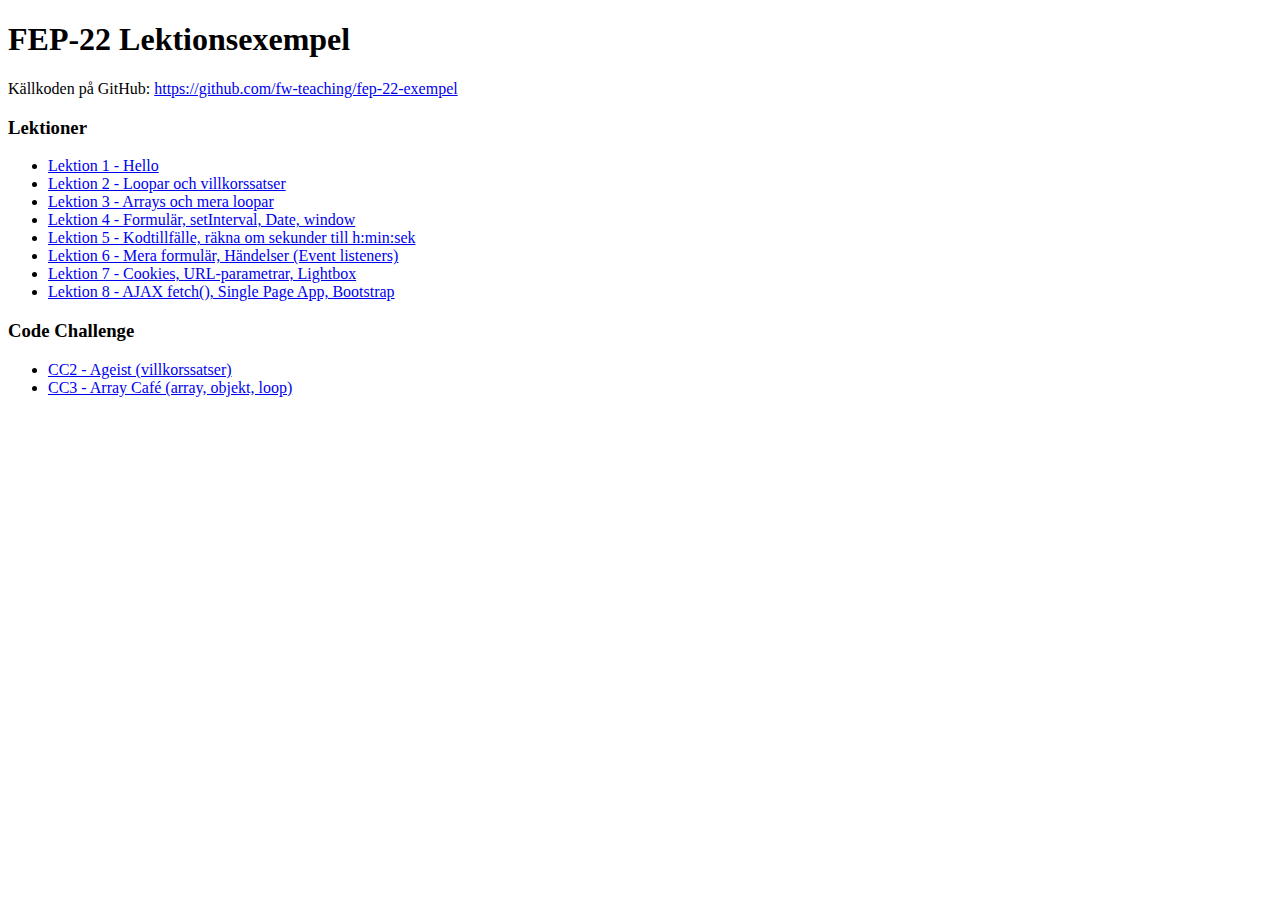
<file: index.html>
<!DOCTYPE html>
<html lang="en">
<head>
    <meta charset="UTF-8">
    <meta http-equiv="X-UA-Compatible" content="IE=edge">
    <meta name="viewport" content="width=<device-width>, initial-scale=1.0">
    <title>Front-end-programmering 2022</title>
</head>
<body>
    <h1>FEP-22 Lektionsexempel</h1>
    <p>Källkoden på GitHub: <a href="https://github.com/fw-teaching/fep-22-exempel">https://github.com/fw-teaching/fep-22-exempel</a></p>

    <h3>Lektioner</h3>
    <ul>
        <li><a href="lektion-1">Lektion 1 - Hello</a></li>

        <li><a href="lektion-2">Lektion 2 - Loopar och villkorssatser</a></li>

        <li><a href="lektion-3">Lektion 3 - Arrays och mera loopar</a></li>

        <li><a href="lektion-4">Lektion 4 - Formulär, setInterval, Date, window</a></li>
    
        <li><a href="lektion-5">Lektion 5 - Kodtillfälle, räkna om sekunder till h:min:sek</a></li>

        <li><a href="lektion-6">Lektion 6 - Mera formulär, Händelser (Event listeners)</a></li>

        <li><a href="lektion-7/?color=green">Lektion 7 - Cookies, URL-parametrar, Lightbox</a></li>

        <li><a href="lektion-8">Lektion 8 - AJAX fetch(), Single Page App, Bootstrap</a></li>

    </ul>  

    
    <h3>Code Challenge</h3>
    <ul>
        <li><a href="CC2-ageist/">CC2 - Ageist (villkorssatser)</a></li>
        <li><a href="CC3-array-cafe/">CC3 - Array Café (array, objekt, loop)</a></li>
    </ul>
</body>
</html>
</file>
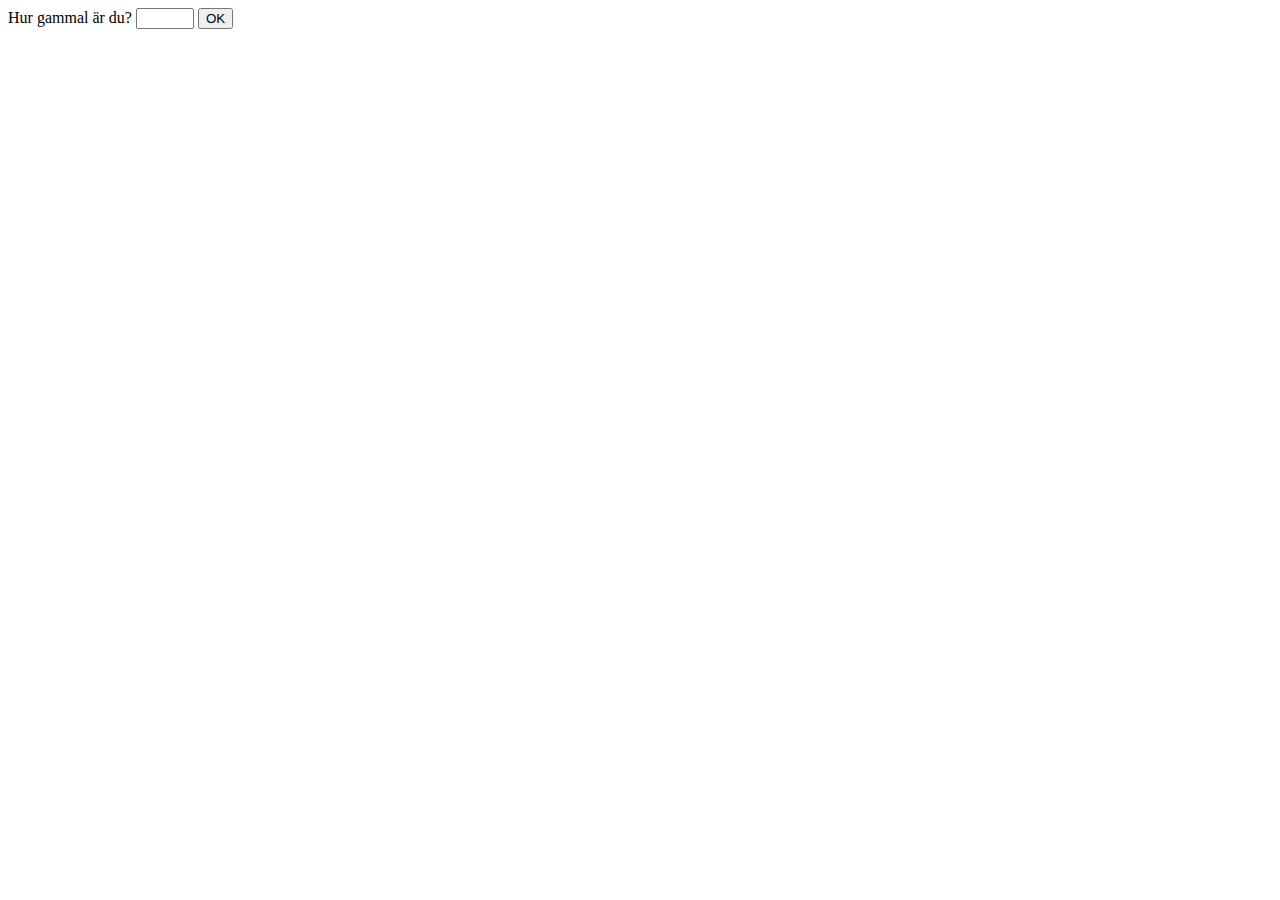
<file: CC2-ageist/index.html>
<!DOCTYPE html>
<html lang="en">
<head>
    <meta charset="UTF-8">
    <meta http-equiv="X-UA-Compatible" content="IE=edge">
    <meta name="viewport" content="width=device-width, initial-scale=1.0">
    <title>Ageist</title>
</head>
<body>
    
    Hur gammal är du? 
    <input type="number" min="1" max="120" id="input-age" style="width: 50px;">
    <button id="btn-ok" onclick="checkAge()">OK</button>

    <p id="reply"></p>
    
    <script>

        function checkAge() {
            
            const bestAge = 42; // 39-45
        
            let inputAge = document.querySelector("#input-age").value;

            let replyText = "En person i sina bästa år!";

            if (inputAge < bestAge-3) {
                replyText = "Barnrumpa.";
            } else if (inputAge > bestAge+3) {
                replyText = "Ena foten i graven.";
            }

            document.querySelector("#reply").innerText = replyText;

            //console.log(inputAge);
        }



    </script>
</body>
</html>
</file>
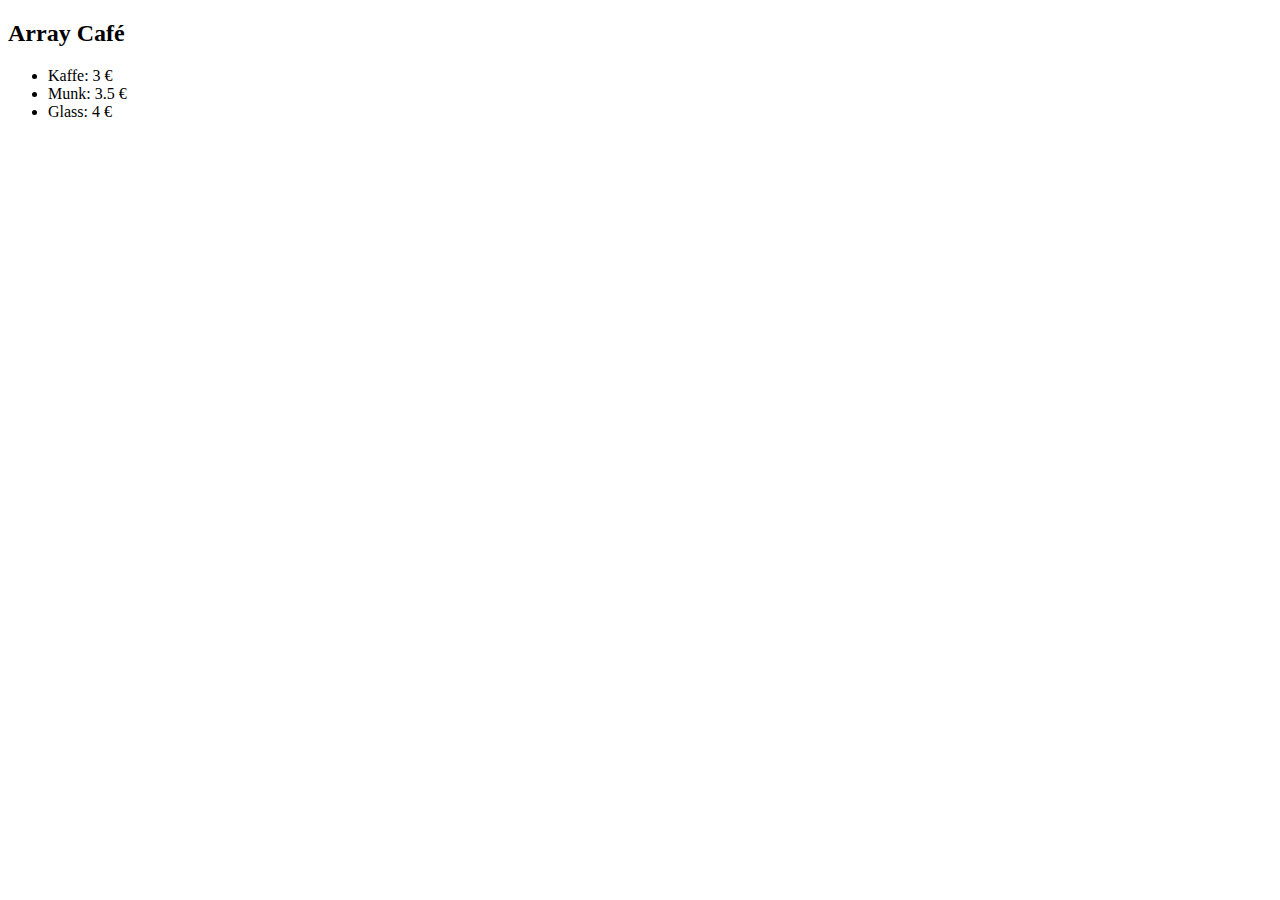
<file: CC3-array-cafe/index.html>
<!DOCTYPE html>
<html lang="en">

<head>
    <meta charset="UTF-8">
    <meta http-equiv="X-UA-Compatible" content="IE=edge">
    <meta name="viewport" content="width=device-width, initial-scale=1.0">
    <title>Array Café</title>
    <style>
        li {
            cursor: pointer;
        }
    </style>
</head>

<body>
    <h2>Array Café</h2>

    <ul id="products"></ul>
    <div id="info"></div>

    <script>
        //      index:   0        1       2
        const names = ["Kaffe", "Munk", "Glass"];
        const prices = [3, 3.5, 4];
        const stock = [100, 15, 45];

        console.log("En "
            + names[1] + " kostar "
            + prices[1] + " och vi har "
            + stock[1] + " på lager!");

        console.log(`En ${names[0]} kostar ${prices[0]} och vi har ${stock[0]} st.`);
        prices[0] = 5;
        stock[0]--; // subtraherar 1
        console.log(`En ${names[0]} kostar ${prices[0]} och vi har ${stock[0]} st.`);
        stock[0] -= 1; // subtraherar 1 
        console.log(`En ${names[0]} kostar ${prices[0]} och vi har ${stock[0]} st.`);
        stock[0] = stock[0] - 1; // subtraherar 1 
        console.log(`En ${names[0]} kostar ${prices[0]} och vi har ${stock[0]} st.`);

        /**
         * Vidareutveckling 1
         */
        console.log("--- Vidareutveckling 1")
        for (let i = 0; i < names.length; i++) {
            console.log(`En ${names[i]} kostar ${prices[i]} och vi har ${stock[i]} st.`);
        }
        /**
         * Vidareutveckling 2
         */
        console.log("--- Vidareutveckling 2")
        const products = [
            { 
                name: "Kaffe", 
                price: 3,   
                stock: 100 
            },
            { name: "Munk",  price: 3.5, stock: 15 },
            { name: "Glass", price: 4,   stock: 45 },
        ];

        /**
         * Vidareutveckling 3
         */
        function showInfo(i) {
            document.querySelector("#info").innerHTML = "En "
                + products[i].name + " kostar "
                + products[i].price + " och vi har "
                + products[i]['stock'] + " på lager!";

        }
        for (i in products) {
            console.log("En "
                + products[i].name + " kostar "
                + products[i].price + " och vi har "
                + products[i]['stock'] + " på lager!");

            document.querySelector("#products").innerHTML += '<li onclick="showInfo('+i+')">'
                + products[i].name + ": "
                + products[i].price + " € </li>"

        }

    </script>
</body>

</html>
</file>
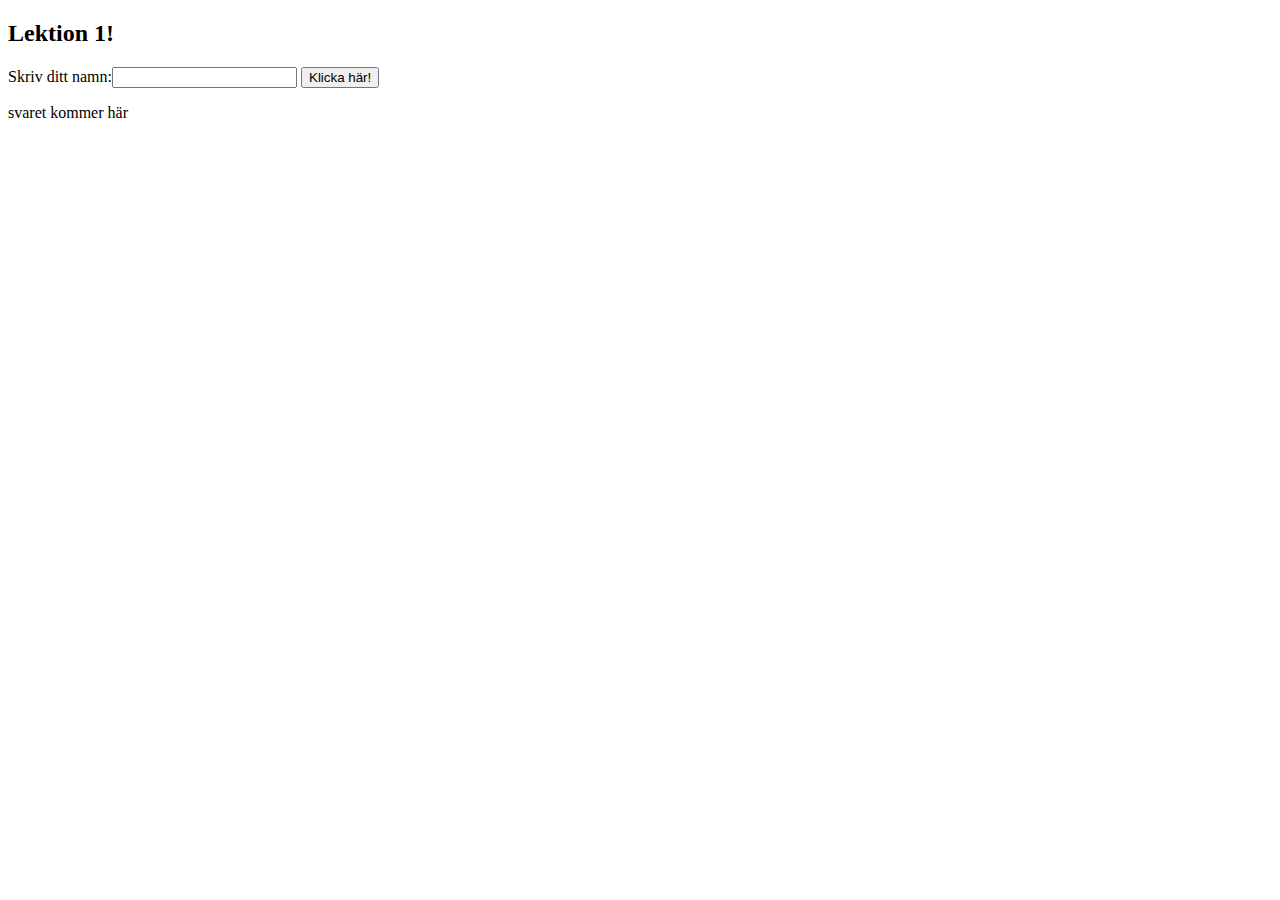
<file: lektion-1/index.html>
<!DOCTYPE html>
<html lang="en">

<head>
    <meta charset="UTF-8">
    <meta http-equiv="X-UA-Compatible" content="IE=edge">
    <meta name="viewport" content="width=device-width, initial-scale=1.0">
    <title>Lektion 1</title>
</head>

<body>
    <h2>Lektion 1!</h2>

    Skriv ditt namn:<input id="user-name">

    <button onclick="hello()">Klicka här!</button>

    <p id="reply-output">svaret kommer här</p>

    <script>

        /* funktion som hälsar på användaren */
        function hello() {

            let userName = document.getElementById("user-name").value;
            //let userName = document.querySelector("#user-name").value;
   
            document.getElementById("reply-output").innerText = `Hello ${userName}!`;

        }


        function helloOldSchool(foo) {

            let userName = prompt("Skriv ditt namn");
            alert("Hello " + userName + "!");
        }

    </script>
</body>

</html>
</file>
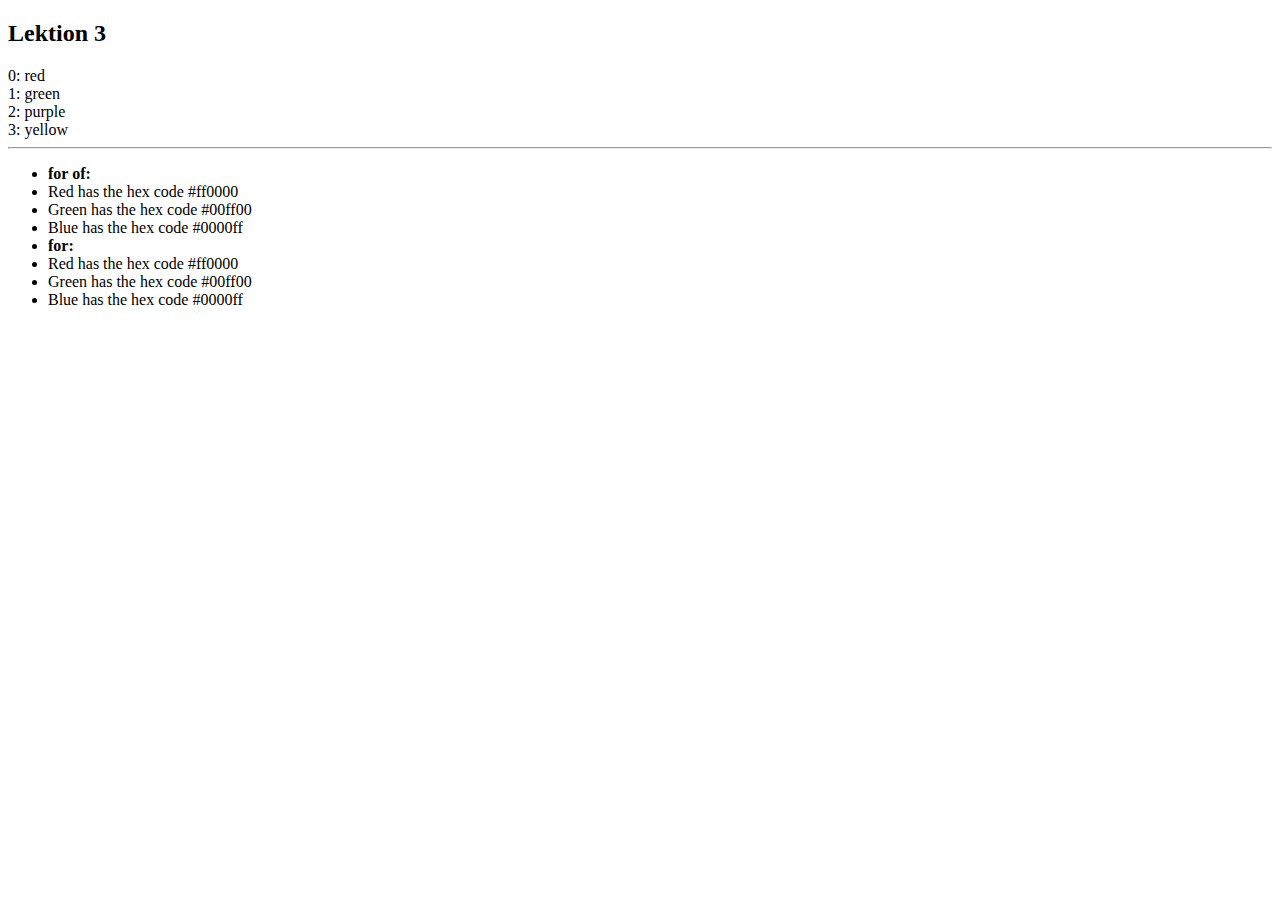
<file: lektion-3/index.html>
<!DOCTYPE html>
<html>
    <head>
        <title>Lektion 3</title>
    </head>
    <body>
        <h2>Lektion 3</h2>
        <div id="out-1"></div>
        <hr>
        <ul id="out"></ul>

        <script src="script.js"></script>
    </body>
</html>
</file>
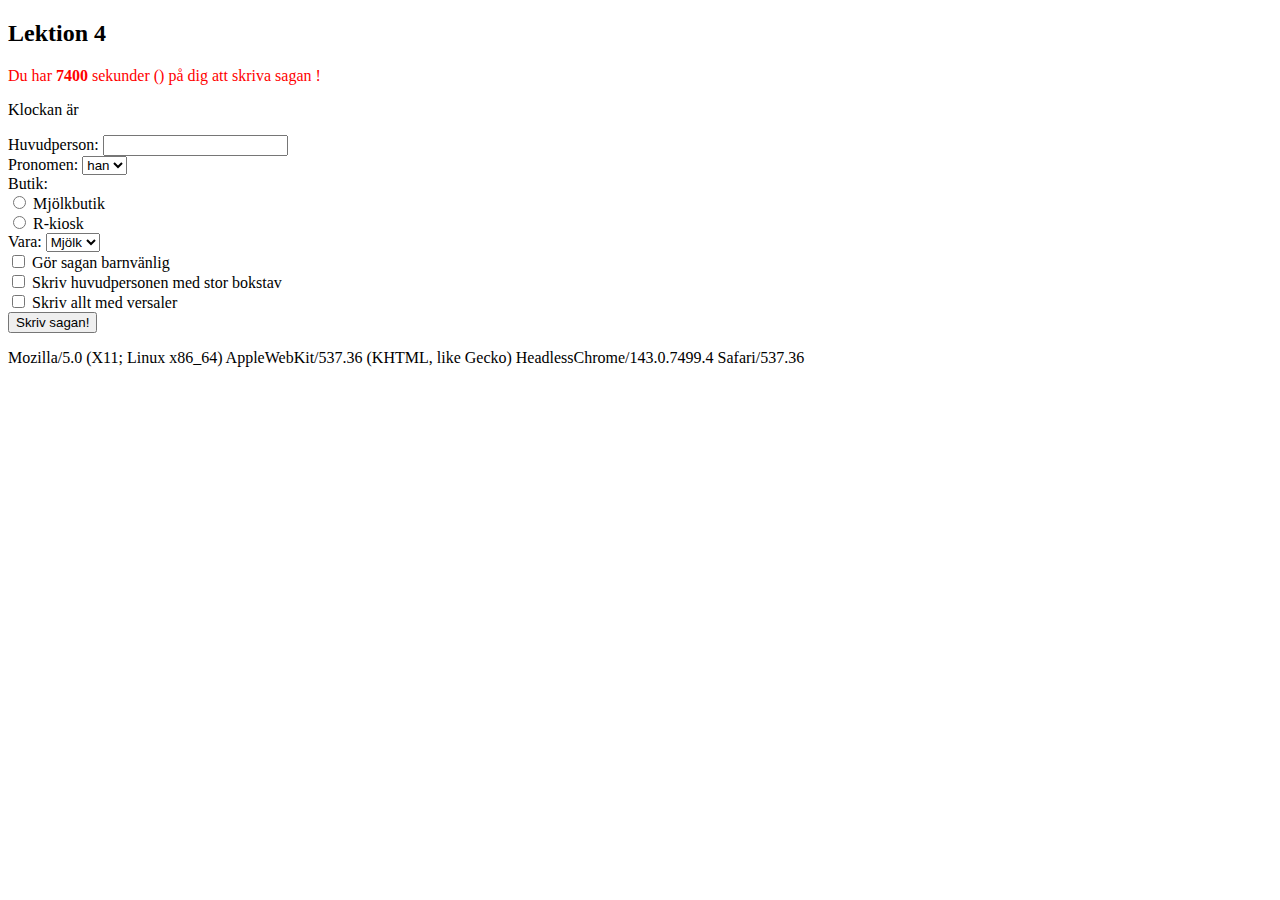
<file: lektion-4/index.html>
<!DOCTYPE html>
<html lang="en">
<head>
    <meta charset="UTF-8">
    <meta http-equiv="X-UA-Compatible" content="IE=edge">
    <meta name="viewport" content="width=device-width, initial-scale=1.0">
    <title>Lektion 4</title>
</head>
<body>
    <h2>Lektion 4</h2>

    <p style="color: red;">Du har <b id="sek-output">n</b> sekunder
         (<b id ="time-output"></b>) på dig att skriva sagan <b id="pause" onclick="pause()"></b>!
    </p>
    <p>Klockan är <b id="kl"></b></p>

    <form method="post">
        <div>
            Huvudperson: 
            <input type="text" id="huvudperson">
        </div>
        <div>
            Pronomen:
            <select id="pronomen">
                <option>han</option>
                <option>hon</option>
                <option>hen</option>
            </select>
        </div>
        <div>
            Butik:<br>
            <input type="radio" name="butik" value="mjölkbutiken"> Mjölkbutik<br>
            <input type="radio" name="butik" value="R-kiosken"> R-kiosk
        </div>
        <div>
            Vara:
            <select id="vara">
                <option value="mjölk">Mjölk</option>
                <option value="läsk">Läsk</option>
                <option value="öl">Öl</option>
                <option value="vin">Vin</option>
            </select>
        </div>
        <div>
            <input type="checkbox" id="for-kids"> Gör sagan barnvänlig
        </div>
        <div>
            <input type="checkbox" id="capitalize"> Skriv huvudpersonen med stor bokstav
        </div>          
        <div>
            <input type="checkbox" id="to-upper"> Skriv allt med versaler
        </div>        
        <div>
            <input type="button" 
                value="Skriv sagan!"
                onclick="skrivSaga()">
        </div>
        
        <p id="sagan"></p>

        <p id="user-agent"></p>
        
    </form>


    
    <div style="display: none;">
        <form method="post" action="tack.html">

            <input id="minText" type="text">
            <input type="password" name="passwd">

            <input type="button" value="OK">


            <button>Button-OK (default)</button> <!-- Funkar som default som submit! -->
            <button type="button">Button-OK (type button)</button> <!-- Funkar som default som submit! -->
            <input type="submit" value="Skicka">
        </form>
    </div>


    <script src="script-4.js"></script>    
</body>
</html>
</file>
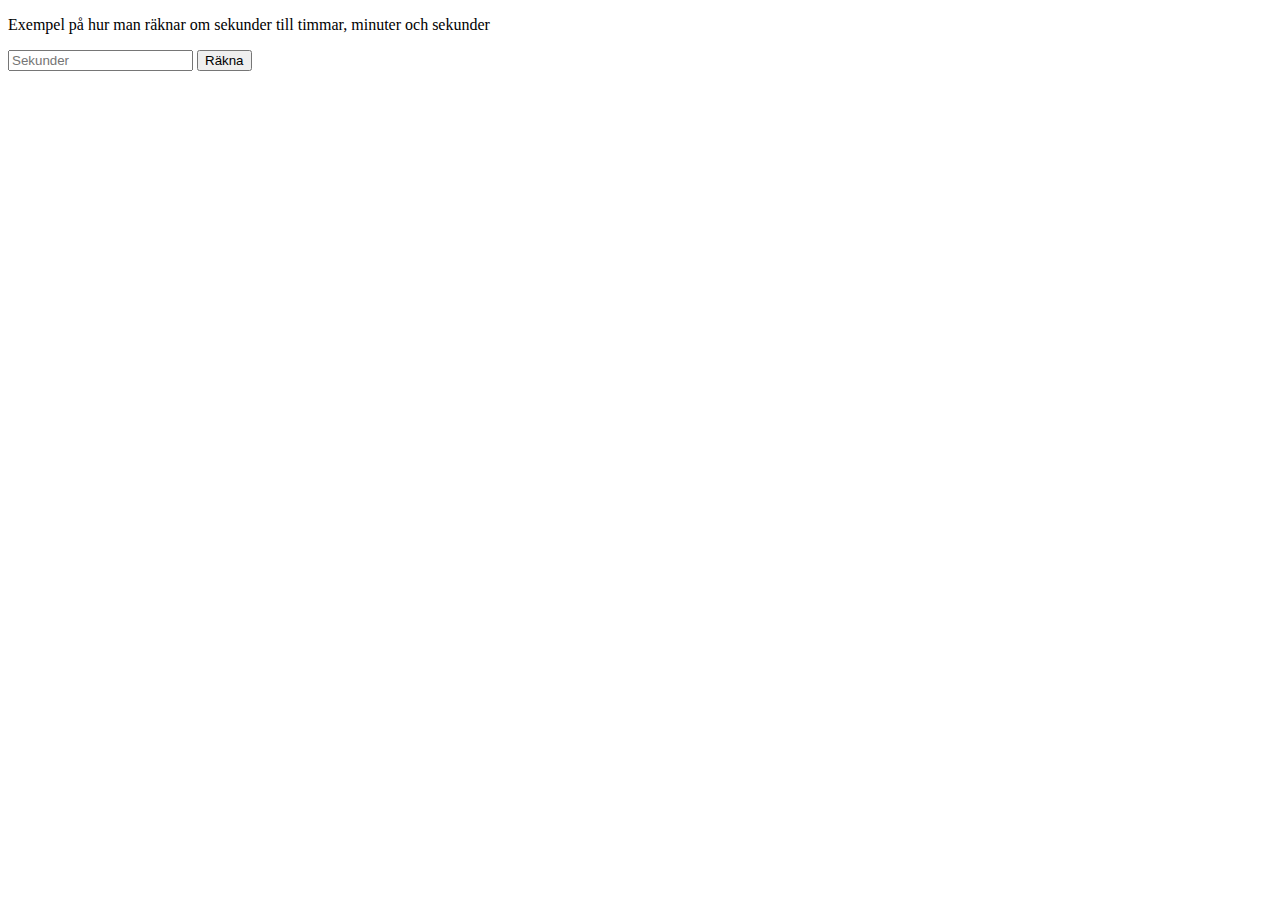
<file: lektion-5/index.html>
<!DOCTYPE html>
<html lang="en">
<head>
    <meta charset="UTF-8">
    <meta http-equiv="X-UA-Compatible" content="IE=edge">
    <meta name="viewport" content="width=device-width, initial-scale=1.0">
    <title>Document</title>
</head>
<body>
    <p>Exempel på hur man räknar om sekunder till timmar, minuter och sekunder</p>
    <input id="sec" type="text" placeholder="Sekunder">
    <input type="button" onclick="calc()" value="Räkna">
    <div id="out"></div>
</body>

    <script>
        function calc() {
            sekunderTotalt = document.querySelector("#sec").value;

            // Math.floor() avrundar neråt
            // (Math.ceil() avrundar uppåt, Math round() avrundar till närmaste)
            minuter = Math.floor(sekunderTotalt / 60 % 60);
            timmar = Math.floor(sekunderTotalt / 60 / 60);
            sekunder = sekunderTotalt % 60; // Divisionsresten så kan den inte gå över 60
            
            /** Poängen med modulo (%, divisionsresten) är att 
            * alltid börja pånytt från 1 och inte gå över 60, 
            * Eftersom vår division returnerar ett decimaltal kan vi genom
            * att använda Math.floor() hålla oss mellan 0 och 59
            */
            
            document.querySelector("#out").innerText = `
                ${timmar} h ${minuter} min ${sekunder} sek
            `;
        }

    </script>

</html>
</file>
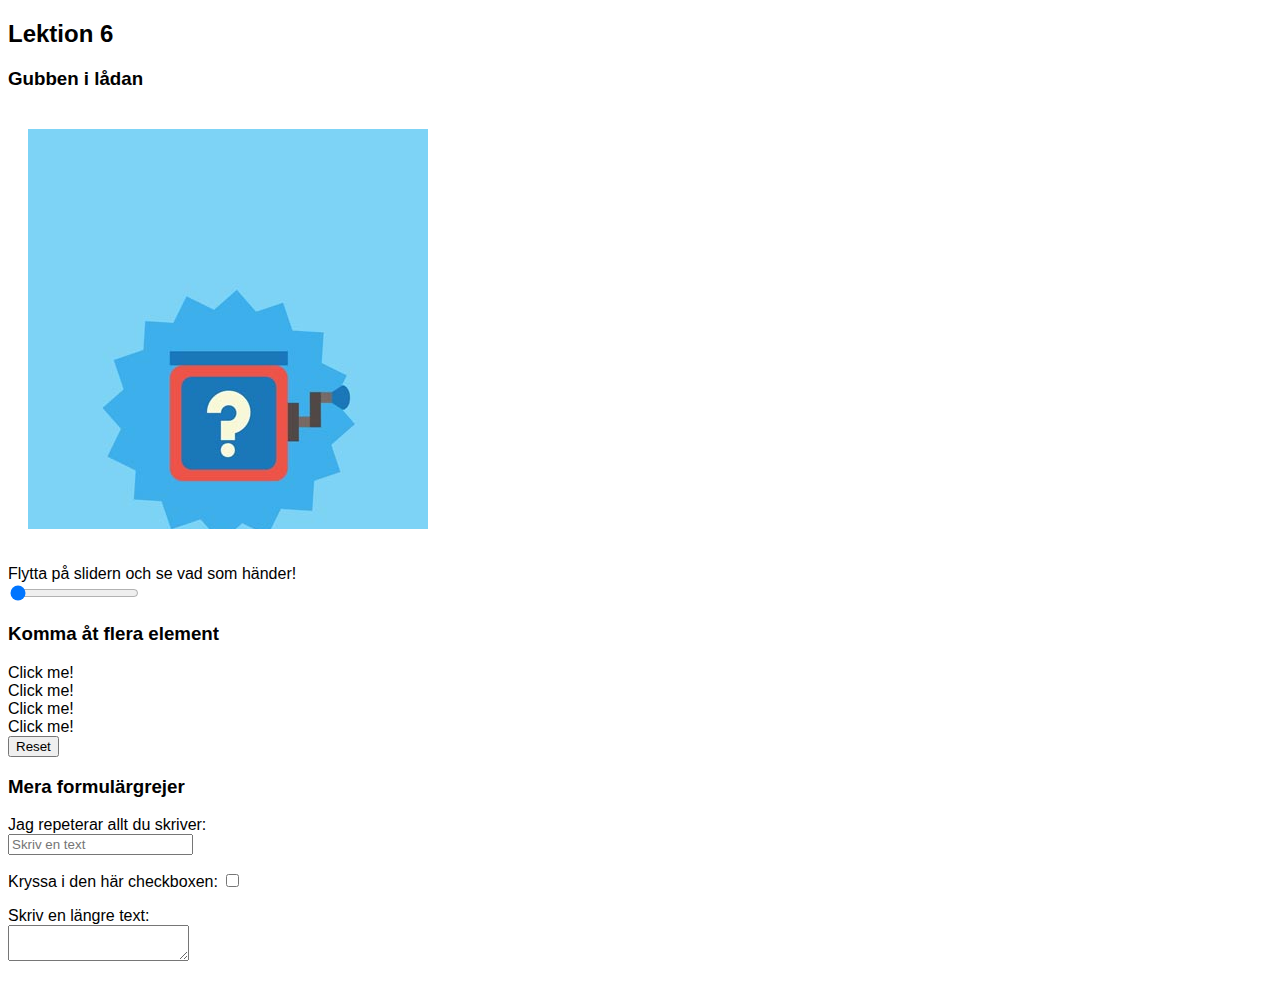
<file: lektion-6/index.html>
<!DOCTYPE html>
<html lang="en">
<head>
    <meta charset="UTF-8">
    <meta http-equiv="X-UA-Compatible" content="IE=edge">
    <meta name="viewport" content="width=device-width, initial-scale=1.0">
    <title>Lektion 6</title>

    <link rel="stylesheet" href="style-6.css">
</head>
<body>
    <h2>Lektion 6</h2>

    <h3>Gubben i lådan</h3>
    
    <div id="jack"></div>
    <p>
        Flytta på slidern och se vad som händer!<br>
        <input type="range" id="slider" 
            min="0" 
            max="255" 
            step="1"
            value="0">
    </p>
    


    <h3>Komma åt flera element</h3>
    <div id="c1" class="click-me" data-color="red">Click me!</div>
    <div id="c2" class="click-me" data-color="green">Click me!</div>
    <div id="c3" class="click-me" data-color="blue">Click me!</div>
    <div id="c4" class="click-me" data-color="purple">Click me!</div>
    <input type="button" id="btn-reset" value="Reset">


    <h3>Mera formulärgrejer</h3>
    <p>
        <!-- Placeholder -->
        <label for="my-input">Jag repeterar allt du skriver:</label><br>
        <input type="text" id="my-input" placeholder="Skriv en text">
        <div id="repeat-output"></div>
    </p>
    <p>
        <!-- Label gör att man kan klicka på rubriken -->
        <label for="chk">Kryssa i den här checkboxen: </label>
        <input id="chk" type="checkbox">
    </p>
    <p>
        <!-- Textarea för längre texter -->
        <label for="txt">Skriv en längre text:</label><br>
        <textarea id="txt" 
            name="txt" 
            placeholder="Placeholder funkar också i textarea">
        </textarea>
    </p>

    <script src="script-6.js"></script>
</body>
</html>
</file>
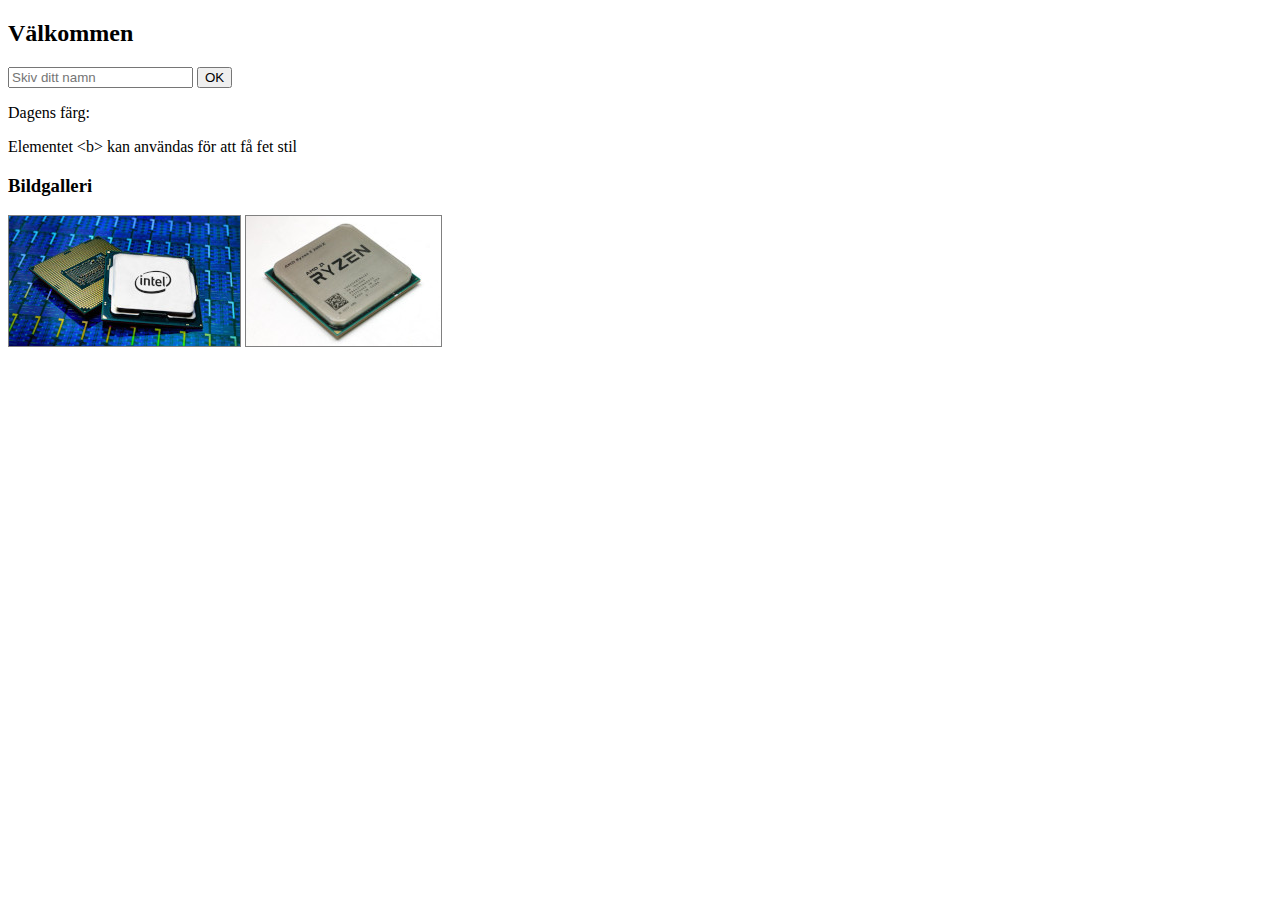
<file: lektion-7/index.html>
<!DOCTYPE html>
<html lang="en">
<head>
    <meta charset="UTF-8">
    <meta http-equiv="X-UA-Compatible" content="IE=edge">
    <meta name="viewport" content="width=device-width, initial-scale=1.0">
    <title>Lektion 7</title>

    <link rel="stylesheet" href="style-7.css">
</head>
<body>

    <h2>Välkommen</h2>
    <input type="text" id="namn" placeholder="Skiv ditt namn"> 
    <input type="button" id="btn-ok" value="OK">
    <p id="greeting"></p>   

    <p>
    Dagens färg: <span id="color-of-the-day"></span> 
    </p>

    <p>Elementet &lt;b&gt; kan anv&auml;ndas f&ouml;r att f&aring; fet stil</p>


    <h3>Bildgalleri</h3>
    <img class="thumbnail" src="img/intel-thumb.jpeg" data-big="img/intel.jpeg">
    <img class="thumbnail" src="img/amd-thumb.jpeg" data-big="img/amd.jpeg">
    <div id="lightbox"><img></div>

    <script src="script-7.js"></script>

</body>
</html>
</file>
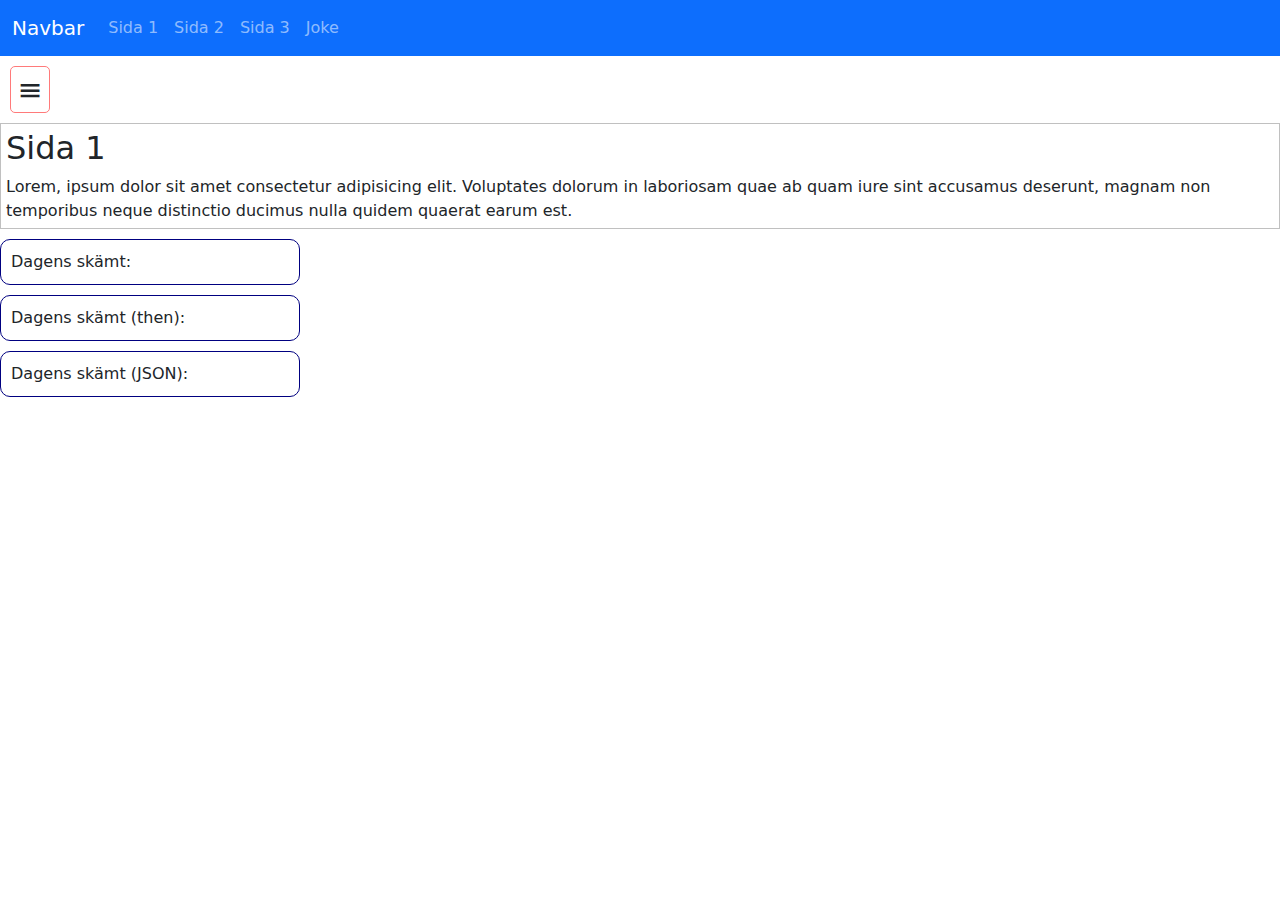
<file: lektion-8/index.html>
<!DOCTYPE html>
<html lang="en">
<head>
    <meta charset="UTF-8">
    <meta http-equiv="X-UA-Compatible" content="IE=edge">
    <meta name="viewport" content="width=device-width, initial-scale=1.0">
    <title>Lektion 8</title>

    <!-- Latest compiled and minified CSS -->
    <link href="https://cdn.jsdelivr.net/npm/bootstrap@5.1.3/dist/css/bootstrap.min.css" rel="stylesheet">
    <!-- Latest compiled JavaScript -->
    <script src="https://cdn.jsdelivr.net/npm/bootstrap@5.1.3/dist/js/bootstrap.bundle.min.js"></script> 

    <link rel="stylesheet" href="style-8.css">
</head>
<body>
    <nav class="navbar navbar-expand-lg navbar-dark bg-primary">
        <div class="container-fluid">
          <a class="navbar-brand" href="#">Navbar</a>
          <button class="navbar-toggler" type="button" data-bs-toggle="collapse" data-bs-target="#navbarNavAltMarkup" aria-controls="navbarNavAltMarkup" aria-expanded="false" aria-label="Toggle navigation">
            <span class="navbar-toggler-icon"></span>
          </button>
          <div class="collapse navbar-collapse" id="navbarNavAltMarkup">
            <div class="navbar-nav"></div>
          </div>
        </div>
      </nav>


    <nav>
        <div id="menubutton">≡</div>
        <div id="content-menu"></div>
    </nav>
    

    <div id="content"></div>



    <div class="joke-container">
        Dagens skämt: 
        <div id="joke"></div>
    </div>

    <div class="joke-container">
        Dagens skämt (then): 
        <div id="joke-then"></div>
    </div>


    <div class="joke-container">
        Dagens skämt (JSON): 
        <div id="joke-setup"></div>
        <div id="joke-delivery"></div>
    </div>

    <script src="script-8.js"></script>
    <script src="content-menu.js"></script>
</body>
</html>
</file>
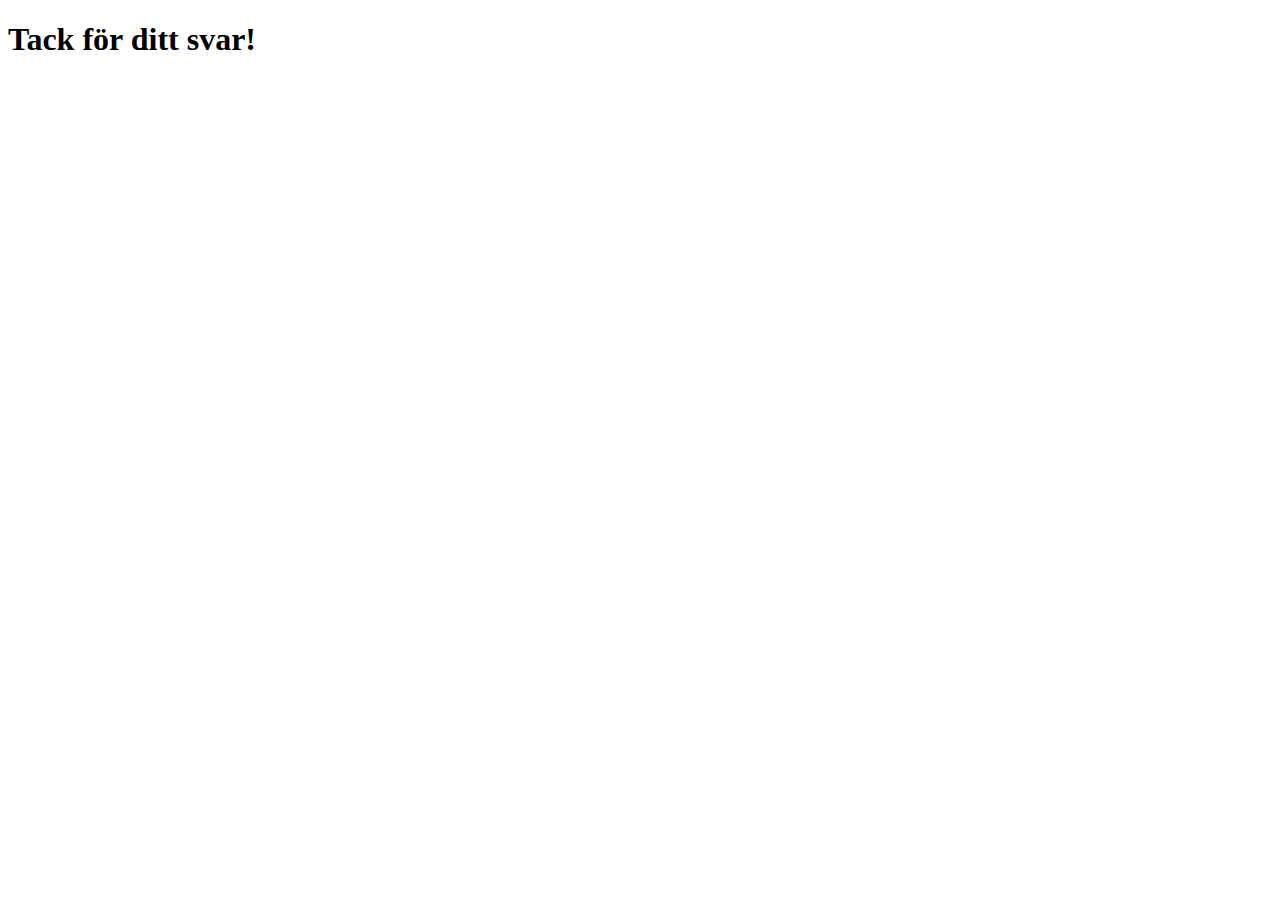
<file: lektion-4/tack.html>
<!DOCTYPE html>
<html lang="en">
<head>
    <meta charset="UTF-8">
    <meta http-equiv="X-UA-Compatible" content="IE=edge">
    <meta name="viewport" content="width=device-width, initial-scale=1.0">
    <title>Tack</title>
</head>
<body>
    <h1>Tack för ditt svar!</h1>
</body>
</html>
</file>
<file: lektion-6/style-6.css>
body {
    font-family: 'Trebuchet MS', 'Lucida Sans Unicode', 'Lucida Grande', 'Lucida Sans', Arial, sans-serif;
}
#jack {
    width: 400px;
    height: 400px;
    background-image: url('img/jack-closed.png');
    /* Om man inte vill lagra bilden själv  
        background-image: url('https://people.arcada.fi/~welandfr/demo/frontend/lektion-6/img/jack-closed.png');
    */
    border: 20px solid rgb(255,255,255);
    border-radius: 20px;
    cursor: pointer;
}
#jack:hover {
    border-color: rgb(255,255,0);
}

.click-me {
    cursor: pointer;
}
</file>
<file: lektion-8/style-8.css>
.joke-container {
    max-width: 300px;
    padding: 10px;
    border: 1px solid navy;
    border-radius: 10px;
    margin-bottom: 10px;;
}

#joke-delivery {
    color: blueviolet;
    font-weight: bold;
}

#content-menu {
    display: none;
}
#content-menu div, #menubutton {
    max-width: 100px;
    padding: 5px;
    border: 1px solid rgb(255, 122, 122);
    border-radius: 5px;
    margin: 10px;
    cursor: pointer;
}
#menubutton {
    width: 40px;
    text-align: center;
    font-size: 30px;
    padding: 0;
}

#content-menu div:hover {
    background-color: silver;
}

#content {
    min-height: 100px;
    border: 1px solid silver;
    margin-bottom: 10px;
    padding: 5px;
}

.navbar-nav {
    cursor: pointer;
}
</file>
<file: lektion-7/style-7.css>
.thumbnail {
    border: 1px solid gray;
    cursor: pointer;
}

#lightbox {
    position: fixed;
    top: 0;
    left: 0;
    width: 100%;
    height: 100%;
    z-index: 1;

    background-color: rgba(0, 0, 0, 0.8);
    display: none; /* ska bli flex */

    justify-content: center; /* Horisontell centrering */
    align-items: center; /* Vertikal centrering */

}

#lightbox > img {
    max-width: 90%;
}
</file>
